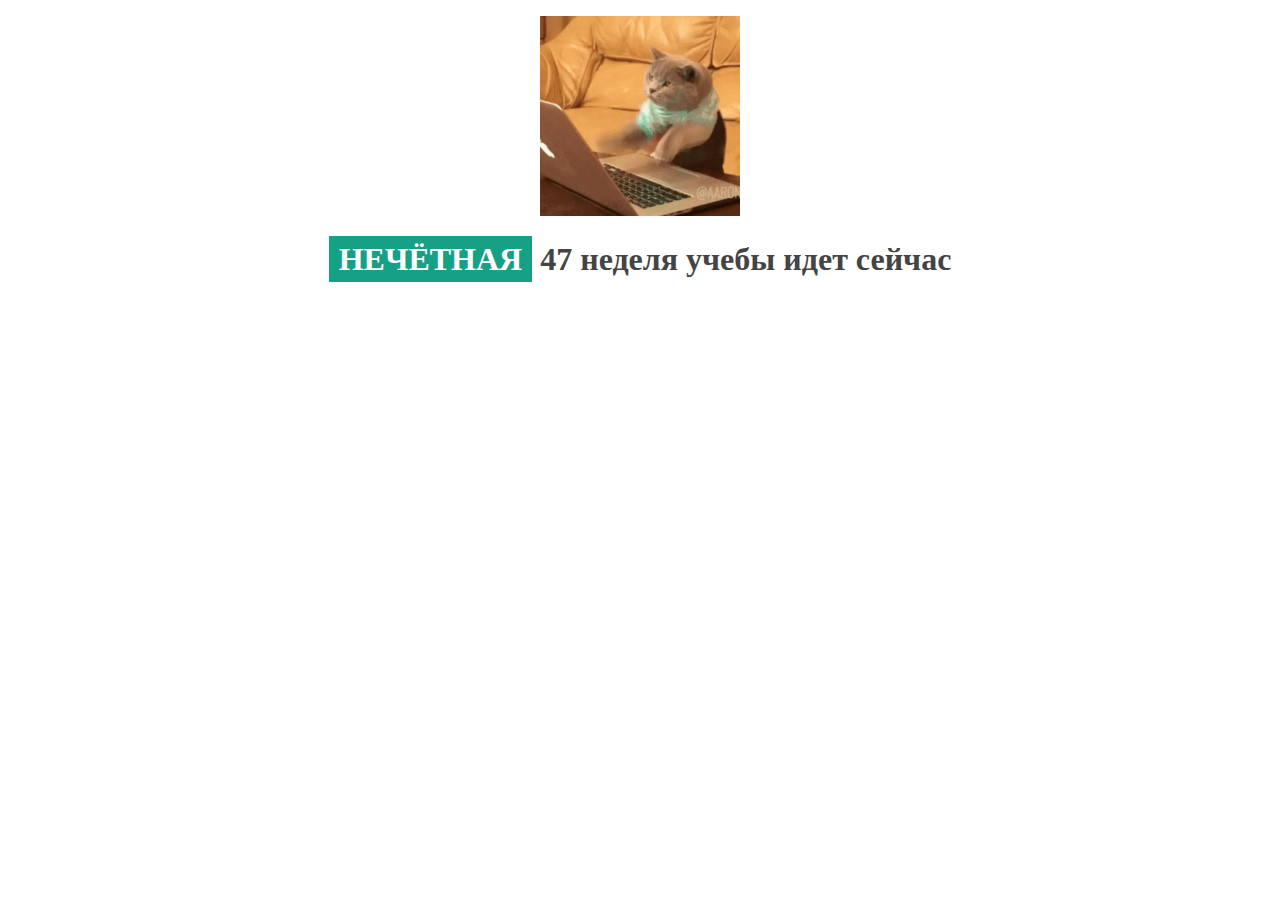
<file: dow/index.html>
<!DOCTYPE html>
<html>
<head>
	<meta charset="UTF-8">
	<link rel="stylesheet" href="css/styles.css">
	<meta description="Надоело считать недели? Просто зайди и посмотри!">
	<meta keywords="Учебная, неделя, сейчас, какая, узнать, учебную, неделю, не знаю, идет">
	<script type="text/javascript" src="js/define-week.js"></script>
	<title>Какая сейчас учебная неделя</title>
</head>
<body>
	<p>
		<video width="200" autoplay loop>
			<source src="giphy.mp4" type="video/mp4">
		</video>
	</p>
	<h1>
		<span class="week-status" id="week_status"></span> 
		<span class="week-number" id="week_number"></span> 
		неделя учебы идет сейчас
	</h1>
</body>
</html>
</file>
<file: dow/css/styles.css>
html, body {
	padding: 0;
	font-family: tahoma;
}

h1 {
	text-align: center;
	color: #444;
}

.week-status {
	background: #16a085;
	color: #fff;
	padding: 5px 10px;
	font-weight: bold;
	text-transform: uppercase;
}

p {
	text-align: center;
}
</file>
